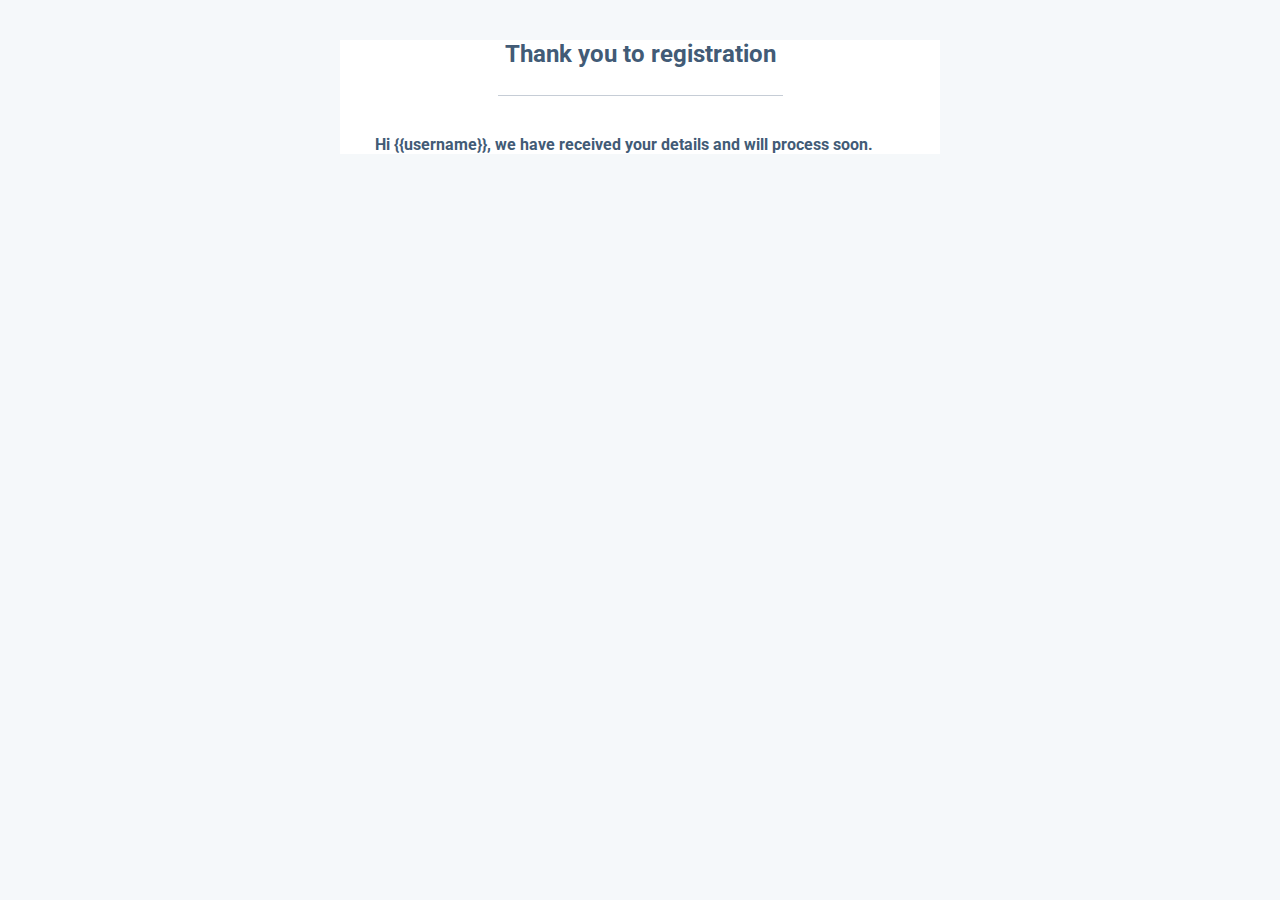
<file: signatureFraud/account/templates/account/Email.html>
<!DOCTYPE html>
<html lang="en" dir="ltr">
	<head>
		<meta charset="utf-8">
		<title></title>
		<style>
			@import url('https://fonts.googleapis.com/css?family=Roboto:400,100,300,500,700,900');
		</style>
	</head>
	<body style="background: #f5f8fa;font-family: 'Roboto', sans-serif;">
		<div style="width: 90%;max-width:600px;margin: 20px auto;background: #ffffff;">
			<section style="margin: 0 15px;color:#425b76;">
				<h2 style="margin: 40px 0 27px 0;text-align: center;">Thank you to registration</h2>
				<hr style="border:0;border-top: 1px solid rgba(66,91,118,0.3);max-width: 50%">
				<p style="font-size:15.5px;font-weight: bold;margin:40px 20px 15px 20px;">Hi {{username}}, we have received your details and will process soon.</p>
			</section>
		</div>
	</body>
</html>
</file>
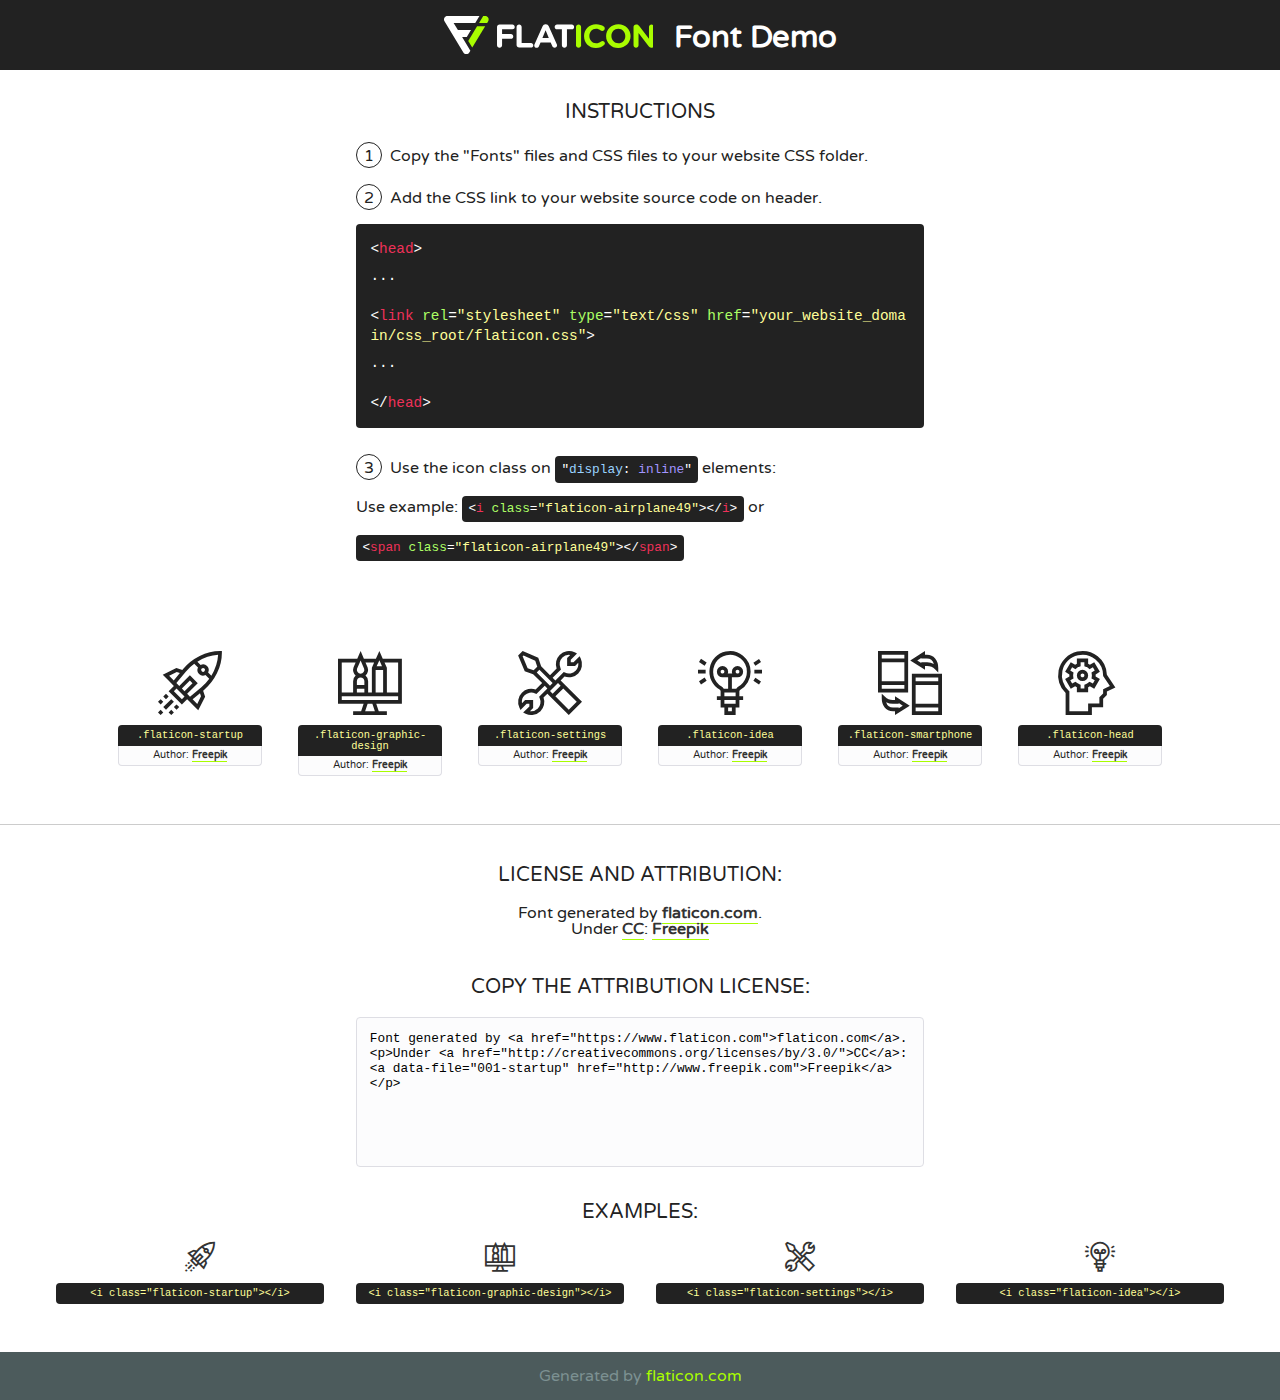
<file: signatureFraud/static/fonts/flaticon/font/flaticon.html>
<!DOCTYPE html>
<!--
  Flaticon icon font: Flaticon
  Creation date: 03/04/2019 06:02
-->
<html>
<!DOCTYPE html>
<html>

<head>
    <title>Flaticon WebFont</title>
    <link href="http://fonts.googleapis.com/css?family=Varela+Round" rel="stylesheet" type="text/css" />
    <link rel="stylesheet" type="text/css" href="flaticon.css">
    <meta charset="UTF-8">
    <style>
    html, body, div, span, applet, object, iframe,
    h1, h2, h3, h4, h5, h6, p, blockquote, pre,
    a, abbr, acronym, address, big, cite, code,
    del, dfn, em, img, ins, kbd, q, s, samp,
    small, strike, strong, sub, sup, tt, var,
    b, u, i, center,
    dl, dt, dd, ol, ul, li,
    fieldset, form, label, legend,
    table, caption, tbody, tfoot, thead, tr, th, td,
    article, aside, canvas, details, embed, 
    figure, figcaption, footer, header, hgroup, 
    menu, nav, output, ruby, section, summary,
    time, mark, audio, video {
        margin: 0;
        padding: 0;
        border: 0;
        font-size: 100%;
        font: inherit;
        vertical-align: baseline;
    }
    /* HTML5 display-role reset for older browsers */
    article, aside, details, figcaption, figure, 
    footer, header, hgroup, menu, nav, section {
        display: block;
    }
    body {
        line-height: 1;
    }
    ol, ul {
        list-style: none;
    }
    blockquote, q {
        quotes: none;
    }
    blockquote:before, blockquote:after,
    q:before, q:after {
        content: '';
        content: none;
    }
    table {
        border-collapse: collapse;
        border-spacing: 0;
    }
    body {
        font-family: 'Varela Round', Helvetica, Arial, sans-serif;
        font-size: 16px;
        color: #222;
    }
    a {
        color: #333;
        border-bottom: 1px solid #a9fd00;
        font-weight: bold;
        text-decoration: none;
    }
    * {
        -moz-box-sizing: border-box;
        -webkit-box-sizing: border-box;
        box-sizing: border-box;
        margin: 0;
        padding: 0;
    }
    [class^="flaticon-"]:before, [class*=" flaticon-"]:before, [class^="flaticon-"]:after, [class*=" flaticon-"]:after {
        font-family: Flaticon;
        font-size: 30px;
        font-style: normal;
        margin-left: 20px;
        color: #333;
    }
    .wrapper {
        max-width: 600px;
        margin: auto;
        padding: 0 1em;
    }
    .title {
        font-size: 1.25em;
        text-align: center;
        margin-bottom: 1em;
        text-transform: uppercase;
    }
    header {
        text-align: center;
        background-color: #222;
        color: #fff;
        padding: 1em;
    }
    header .logo {
        width: 210px;
        height: 38px;
        display: inline-block;
        vertical-align: middle;
        margin-right: 1em;
        border: none;
    }
    header strong {
        font-size: 1.95em;
        font-weight: bold;
        vertical-align: middle;
        margin-top: 5px;
        display: inline-block;
    }
    .demo {
        margin: 2em auto;
        line-height: 1.25em;
    }
    .demo ul li {
        margin-bottom: 1em;
    }
    .demo ul li .num {
        color: #222;
        border-radius: 20px;
        display: inline-block;
        width: 26px;
        padding: 3px;
        height: 26px;
        text-align: center;
        margin-right: 0.5em;
        border: 1px solid #222;
    }
    .demo ul li code {
        background-color: #222;
        border-radius: 4px;
        padding: 0.25em 0.5em;
        display: inline-block;
        color: #fff;
        font-family: Consolas,Monaco,Lucida Console,Liberation Mono,DejaVu Sans Mono,Bitstream Vera Sans Mono,Courier New, monospace;
        font-weight: lighter;
        margin-top: 1em;
        font-size: 0.8em;
        word-break: break-all;
    }
    .demo ul li code.big {
        padding: 1em;
        font-size: 0.9em;
    }
    .demo ul li code .red {
        color: #EF3159;
    }
    .demo ul li code .green {
        color: #ACFF65;
    }
    .demo ul li code .yellow {
        color: #FFFF99;
    }
    .demo ul li code .blue {
        color: #99D3FF;
    }
    .demo ul li code .purple {
        color: #A295FF;
    }
    .demo ul li code .dots {
        margin-top: 0.5em;
        display: block;
    }
    #glyphs {
        border-bottom: 1px solid #ccc;
        padding: 2em 0;
        text-align: center;
    }
    .glyph {
        display: inline-block;
        width: 9em;
        margin: 1em;
        text-align: center;
        vertical-align: top;
        background: #FFF;
    }
    .glyph .glyph-icon {
        padding: 10px;
        display: block;
        font-family:"Flaticon";
        font-size: 64px;
        line-height: 1;
    }
    .glyph .glyph-icon:before {
        font-size: 64px;
        color: #222;
        margin-left: 0;
    }
    .class-name {
        font-size: 0.65em;
        background-color: #222;
        color: #fff;
        border-radius: 4px 4px 0 0;
        padding: 0.5em;
        color: #FFFF99;
        font-family: Consolas,Monaco,Lucida Console,Liberation Mono,DejaVu Sans Mono,Bitstream Vera Sans Mono,Courier New, monospace;
    }
    .author-name {
        font-size: 0.6em;
        background-color: #fcfcfd;
        border: 1px solid #DEDEE4;
        border-top: 0;
        border-radius: 0 0 4px 4px;
        padding: 0.5em;
    }
    .class-name:last-child {
        font-size: 10px;
        color:#888;
    }
    .class-name:last-child a {
        font-size: 10px;
        color:#555;
    }
    .class-name:last-child a:hover {
        color:#a9fd00;
    }
    .glyph > input {
        display: block;
        width: 100px;
        margin: 5px auto;
        text-align: center;
        font-size: 12px;
        cursor: text;
    }
    .glyph > input.icon-input {
        font-family:"Flaticon";
        font-size: 16px;
        margin-bottom: 10px;
    }
    .attribution .title {
        margin-top: 2em;
    }
    .attribution textarea {
        background-color: #fcfcfd;
        padding: 1em;
        border: none;
        box-shadow: none;
        border: 1px solid #DEDEE4;
        border-radius: 4px;
        resize: none;
        width: 100%;
        height: 150px;
        font-size: 0.8em;
        font-family: Consolas,Monaco,Lucida Console,Liberation Mono,DejaVu Sans Mono,Bitstream Vera Sans Mono,Courier New, monospace;
        -webkit-appearance: none;
    }
    .iconsuse {
        margin: 2em auto;
        text-align: center;
        max-width: 1200px;
    }
    .iconsuse:after {
        content: '';
        display: table;
        clear: both;
    }
    .iconsuse .image {
        float: left;
        width: 25%;
        padding: 0 1em;
    }
    .iconsuse .image p {
        margin-bottom: 1em;
    }
    .iconsuse .image span {
        display: block;
        font-size: 0.65em;
        background-color: #222;
        color: #fff;
        border-radius: 4px;
        padding: 0.5em;
        color: #FFFF99;
        margin-top: 1em;
        font-family: Consolas,Monaco,Lucida Console,Liberation Mono,DejaVu Sans Mono,Bitstream Vera Sans Mono,Courier New, monospace;
    }
    #footer {
        text-align: center;
        background-color: #4C5B5C;
        color: #7c9192;
        padding: 1em;
    }
    #footer a {
        border: none;
        color: #a9fd00;
        font-weight: normal;
    }
    @media (max-width: 960px) {
        .iconsuse .image {
            width: 50%;
        }
    }
    @media (max-width: 560px) {
        .iconsuse .image {
            width: 100%;
        }
    }
    </style>
</head>

<body class="characters-off">

    <header>
        <a href="https://www.flaticon.com" target="_blank" class="logo">
            <svg version="1.1" xmlns="http://www.w3.org/2000/svg" xmlns:xlink="http://www.w3.org/1999/xlink" xmlns:a="http://ns.adobe.com/AdobeSVGViewerExtensions/3.0/" viewBox="0 0 560.875 102.036" enable-background="new 0 0 560.875 102.036" xml:space="preserve">
                <defs>
                </defs>
                <g>
                    <g class="letters">
                        <path fill="#ffffff" d="M141.596,29.675c0-3.777,2.985-6.767,6.764-6.767h34.438c3.426,0,6.15,2.728,6.15,6.15
                        c0,3.43-2.724,6.149-6.15,6.149h-27.674v13.091h23.719c3.429,0,6.151,2.724,6.151,6.15c0,3.43-2.723,6.149-6.151,6.149h-23.719
                        v17.574c0,3.773-2.986,6.761-6.764,6.761c-3.779,0-6.764-2.989-6.764-6.761V29.675z"></path>
                        <path fill="#ffffff" d="M193.844,29.149c0-3.781,2.985-6.767,6.764-6.767c3.776,0,6.763,2.985,6.763,6.767v42.957h25.039
                        c3.426,0,6.149,2.726,6.149,6.153c0,3.425-2.723,6.15-6.149,6.15h-31.802c-3.779,0-6.764-2.986-6.764-6.768V29.149z"></path>
                        <path fill="#ffffff" d="M241.891,75.71l21.438-48.407c1.492-3.341,4.215-5.357,7.906-5.357h0.792
                        c3.686,0,6.323,2.017,7.815,5.357l21.439,48.407c0.436,0.967,0.701,1.845,0.701,2.723c0,3.602-2.809,6.501-6.414,6.501
                        c-3.161,0-5.269-1.845-6.499-4.655l-4.132-9.661h-27.059l-4.301,10.102c-1.144,2.631-3.426,4.214-6.237,4.214
                        c-3.517,0-6.24-2.81-6.24-6.325C241.1,77.64,241.451,76.677,241.891,75.71z M279.932,58.666l-8.521-20.297l-8.526,20.297H279.932
                        z"></path>
                        <path fill="#ffffff" d="M314.864,35.387H301.86c-3.429,0-6.239-2.813-6.239-6.238c0-3.429,2.811-6.24,6.239-6.24h39.533
                        c3.426,0,6.237,2.811,6.237,6.24c0,3.425-2.811,6.238-6.237,6.238h-13.001v42.785c0,3.773-2.99,6.761-6.764,6.761
                        c-3.779,0-6.764-2.989-6.764-6.761V35.387z"></path>
                        <path fill="#A9FD00" d="M352.615,29.149c0-3.781,2.985-6.767,6.767-6.767c3.774,0,6.761,2.985,6.761,6.767v49.024
                        c0,3.773-2.987,6.761-6.761,6.761c-3.781,0-6.767-2.989-6.767-6.761V29.149z"></path>
                        <path fill="#A9FD00" d="M374.132,53.836v-0.179c0-17.481,13.178-31.801,32.065-31.801c9.22,0,15.459,2.458,20.557,6.238
                        c1.402,1.054,2.637,2.985,2.637,5.357c0,3.692-2.985,6.59-6.681,6.59c-1.845,0-3.071-0.702-4.044-1.319
                        c-3.776-2.813-7.729-4.393-12.562-4.393c-10.364,0-17.831,8.611-17.831,19.154v0.173c0,10.542,7.291,19.329,17.831,19.329
                        c5.715,0,9.492-1.756,13.359-4.834c1.049-0.874,2.458-1.491,4.039-1.491c3.429,0,6.325,2.813,6.325,6.236
                        c0,2.106-1.056,3.78-2.282,4.834c-5.539,4.834-12.036,7.733-21.878,7.733C387.572,85.464,374.132,71.493,374.132,53.836z"></path>
                        <path fill="#A9FD00" d="M433.009,53.836v-0.179c0-17.481,13.79-31.801,32.766-31.801c18.981,0,32.592,14.143,32.592,31.628v0.173
                        c0,17.483-13.785,31.807-32.769,31.807C446.625,85.464,433.009,71.32,433.009,53.836z M484.224,53.836v-0.179
                        c0-10.539-7.725-19.326-18.626-19.326c-10.893,0-18.449,8.611-18.449,19.154v0.173c0,10.542,7.73,19.329,18.626,19.329
                        C476.676,72.986,484.224,64.378,484.224,53.836z"></path>
                        <path fill="#A9FD00" d="M506.233,29.321c0-3.774,2.99-6.763,6.767-6.763h1.401c3.252,0,5.183,1.583,7.029,3.953l26.093,34.265
                        V29.059c0-3.692,2.99-6.677,6.681-6.677c3.683,0,6.671,2.985,6.671,6.677v48.934c0,3.78-2.987,6.765-6.764,6.765h-0.436
                        c-3.257,0-5.188-1.581-7.034-3.953l-27.056-35.492v32.944c0,3.687-2.985,6.676-6.678,6.676c-3.683,0-6.673-2.989-6.673-6.676
                        V29.321z"></path>
                    </g>
                    <g class="insignia">
                        <path fill="#ffffff" d="M48.372,56.137h12.517l11.156-18.537H37.186L25.688,18.539h57.825L94.668,0H9.271
                        C5.925,0,2.842,1.801,1.198,4.716c-1.644,2.907-1.593,6.482,0.134,9.343l50.38,83.501c1.678,2.781,4.689,4.476,7.938,4.476
                        c3.246,0,6.257-1.695,7.935-4.476l2.898-4.804L48.372,56.137z"></path>
                        <g class="i">
                            <path fill="#A9FD00" d="M93.575,18.539h0.031v0.004l21.652,0.004l2.705-4.488c1.727-2.861,1.778-6.436,0.133-9.343
                            C116.454,1.801,113.371,0,110.026,0h-5.294L93.575,18.539z"></path>
                            <polygon fill="#A9FD00" points="88.291,27.356 64.725,66.486 75.519,84.404 109.942,27.356"></polygon>
                        </g>
                    </g>
                </g>
            </svg>
        </a>
        <strong>Font Demo</strong>
    </header>


    <section class="demo wrapper">

        <p class="title">Instructions</p>

        <ul>
            <li>
                <span class="num">1</span>Copy the "Fonts" files and CSS files to your website CSS folder.
            </li>
            <li>
                <span class="num">2</span>Add the CSS link to your website source code on header.
                <code class="big">
                    &lt;<span class="red">head</span>&gt;
                    <br/><span class="dots">...</span>
                    <br/>&lt;<span class="red">link</span> <span class="green">rel</span>=<span class="yellow">"stylesheet"</span> <span class="green">type</span>=<span class="yellow">"text/css"</span> <span class="green">href</span>=<span class="yellow">"your_website_domain/css_root/flaticon.css"</span>&gt;
                    <br/><span class="dots">...</span>
                    <br/>&lt;/<span class="red">head</span>&gt;
                </code>
            </li>

            <li>
                <p>
                    <span class="num">3</span>Use the icon class on <code>"<span class="blue">display</span>:<span class="purple"> inline</span>"</code> elements:
                    <br />
                    Use example: <code>&lt;<span class="red">i</span> <span class="green">class</span>=<span class="yellow">&quot;flaticon-airplane49&quot;</span>&gt;&lt;/<span class="red">i</span>&gt;</code> or <code>&lt;<span class="red">span</span> <span class="green">class</span>=<span class="yellow">&quot;flaticon-airplane49&quot;</span>&gt;&lt;/<span class="red">span</span>&gt;</code>
            </li>
        </ul>

    </section>




   <section id="glyphs">          
    
      
        <div class="glyph"><div class="glyph-icon flaticon-startup"></div>
            <div class="class-name">.flaticon-startup</div>
            <div class="author-name">Author: <a data-file="001-startup" href="http://www.freepik.com">Freepik</a> </div> 
        </div>        
        
        <div class="glyph"><div class="glyph-icon flaticon-graphic-design"></div>
            <div class="class-name">.flaticon-graphic-design</div>
            <div class="author-name">Author: <a data-file="002-graphic-design" href="http://www.freepik.com">Freepik</a> </div> 
        </div>        
        
        <div class="glyph"><div class="glyph-icon flaticon-settings"></div>
            <div class="class-name">.flaticon-settings</div>
            <div class="author-name">Author: <a data-file="003-settings" href="http://www.freepik.com">Freepik</a> </div> 
        </div>        
        
        <div class="glyph"><div class="glyph-icon flaticon-idea"></div>
            <div class="class-name">.flaticon-idea</div>
            <div class="author-name">Author: <a data-file="004-idea" href="http://www.freepik.com">Freepik</a> </div> 
        </div>        
        
        <div class="glyph"><div class="glyph-icon flaticon-smartphone"></div>
            <div class="class-name">.flaticon-smartphone</div>
            <div class="author-name">Author: <a data-file="005-smartphone" href="http://www.freepik.com">Freepik</a> </div> 
        </div>        
        
        <div class="glyph"><div class="glyph-icon flaticon-head"></div>
            <div class="class-name">.flaticon-head</div>
            <div class="author-name">Author: <a data-file="006-head" href="http://www.freepik.com">Freepik</a> </div> 
        </div>        
        

    </section>



    <section class="attribution wrapper"   style="text-align:center;">

      <div class="title">License and attribution:</div><div class="attrDiv">Font generated by <a href="https://www.flaticon.com">flaticon.com</a>. <div><p>Under <a href="http://creativecommons.org/licenses/by/3.0/">CC</a>: <a data-file="001-startup" href="http://www.freepik.com">Freepik</a></p>  </div>
      </div>
      <div class="title">Copy the Attribution License:</div>

    <textarea onclick="this.focus();this.select();">Font generated by &lt;a href=&quot;https://www.flaticon.com&quot;&gt;flaticon.com&lt;/a&gt;. <p>Under <a href="http://creativecommons.org/licenses/by/3.0/">CC</a>: <a data-file="001-startup" href="http://www.freepik.com">Freepik</a></p>  
     </textarea>

    </section>

    <section class="iconsuse">

          <div class="title">Examples:</div>            
             
            <div class="image">
                <p>
                    <i class="glyph-icon flaticon-startup"></i> 
                    <span>&lt;i class=&quot;flaticon-startup&quot;&gt;&lt;/i&gt;</span>
                </p>
            </div>
            
            <div class="image">
                <p>
                    <i class="glyph-icon flaticon-graphic-design"></i> 
                    <span>&lt;i class=&quot;flaticon-graphic-design&quot;&gt;&lt;/i&gt;</span>
                </p>
            </div>
            
            <div class="image">
                <p>
                    <i class="glyph-icon flaticon-settings"></i> 
                    <span>&lt;i class=&quot;flaticon-settings&quot;&gt;&lt;/i&gt;</span>
                </p>
            </div>
            
            <div class="image">
                <p>
                    <i class="glyph-icon flaticon-idea"></i> 
                    <span>&lt;i class=&quot;flaticon-idea&quot;&gt;&lt;/i&gt;</span>
                </p>
            </div>
                       
        </div>
                            
    </section>

<div id="footer">
    <div>Generated by <a href="https://www.flaticon.com">flaticon.com</a>
    </div>
</div>



</body>
</html>
</file>
<file: signatureFraud/static/fonts/flaticon/font/flaticon.css>
/*
  	Flaticon icon font: Flaticon
  	Creation date: 03/04/2019 06:02
  	*/

@font-face {
  font-family: "Flaticon";
  src: url("./Flaticon.eot");
  src: url("./Flaticon.eot?#iefix") format("embedded-opentype"),
       url("./Flaticon.woff2") format("woff2"),
       url("./Flaticon.woff") format("woff"),
       url("./Flaticon.ttf") format("truetype"),
       url("./Flaticon.svg#Flaticon") format("svg");
  font-weight: normal;
  font-style: normal;
}

@media screen and (-webkit-min-device-pixel-ratio:0) {
  @font-face {
    font-family: "Flaticon";
    src: url("./Flaticon.svg#Flaticon") format("svg");
  }
}

[class^="flaticon-"]:before, [class*=" flaticon-"]:before,
[class^="flaticon-"]:after, [class*=" flaticon-"]:after {   
  font-family: Flaticon;
        font-style: normal;
  font-weight: normal;
  font-variant: normal;
  text-transform: none;
  line-height: 1;

  /* Better Font Rendering =========== */
  -webkit-font-smoothing: antialiased;
  -moz-osx-font-smoothing: grayscale;
}

.flaticon-startup:before { content: "\f100"; }
.flaticon-graphic-design:before { content: "\f101"; }
.flaticon-settings:before { content: "\f102"; }
.flaticon-idea:before { content: "\f103"; }
.flaticon-smartphone:before { content: "\f104"; }
.flaticon-head:before { content: "\f105"; }
</file>
